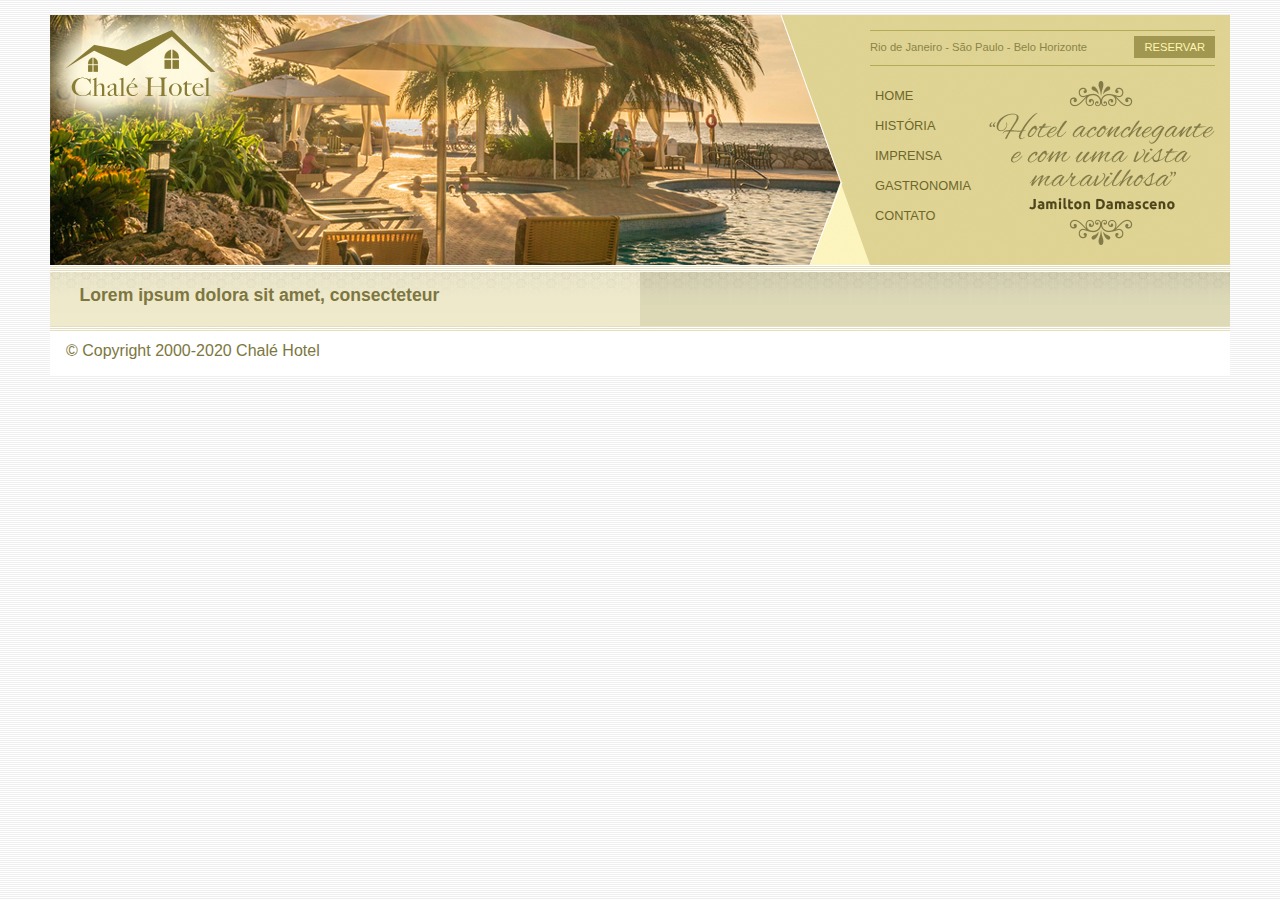
<file: contato.html>
<!DOCTYPE html>
<html>
	<head>
		<title>Chalé Hotel</title>
		<meta charset="utf-8">
		<link rel="stylesheet" type="text/css" href="css/style.css">
	</head>
	
	<body class="home">

		<div id="container"> <!-- início container -->
			<div id="topo"> <!-- início topo -->

				<div id="area-logo">
					<h1 class="logo">
						<a href="index.html">Chalé Hotel</a>
					</h1>
				</div>

				<div id="area-menu">
					<div id="conteudo-menu">
						<div id="menu-locais">
							<span class="locais">
								Rio de Janeiro - São Paulo - Belo Horizonte
							</span>
							<a class="reserva" href="reserva.html">Reservar</a>
							<div style="clear:both"></div>
						</div>

						<div id="menu">
							<ul id="navegacao">
								<li><a href="home.html">Home</a></li>
								<li><a href="historia.html">História</a></li>
								<li><a href="imprensa.html">Imprensa</a></li>
								<li><a href="gastronomia.html">Gastronomia</a></li>
								<li><a href="contato.html">Contato</a></li>
							</ul>

							<img class="depoimento" src="imagens/depoimento.png">

						</div>

					</div>
				</div>
				
			</div> <!-- fim topo -->

			<div id="area-principal">
				<div class="conteudo">
					<h2>Lorem ipsum dolora sit amet, consecteteur</h2>
					
						

				</div>
			</div>

			<div id="area-lateral">
				<div class="conteudo">
					
					
				</div>
			</div>

			<div id="rodape">
				<span>
					&copy; Copyright 2000-2020 Chalé Hotel
				</span>
			</div>

		</div> <!-- fim container -->


	</body>
</html>
</file>
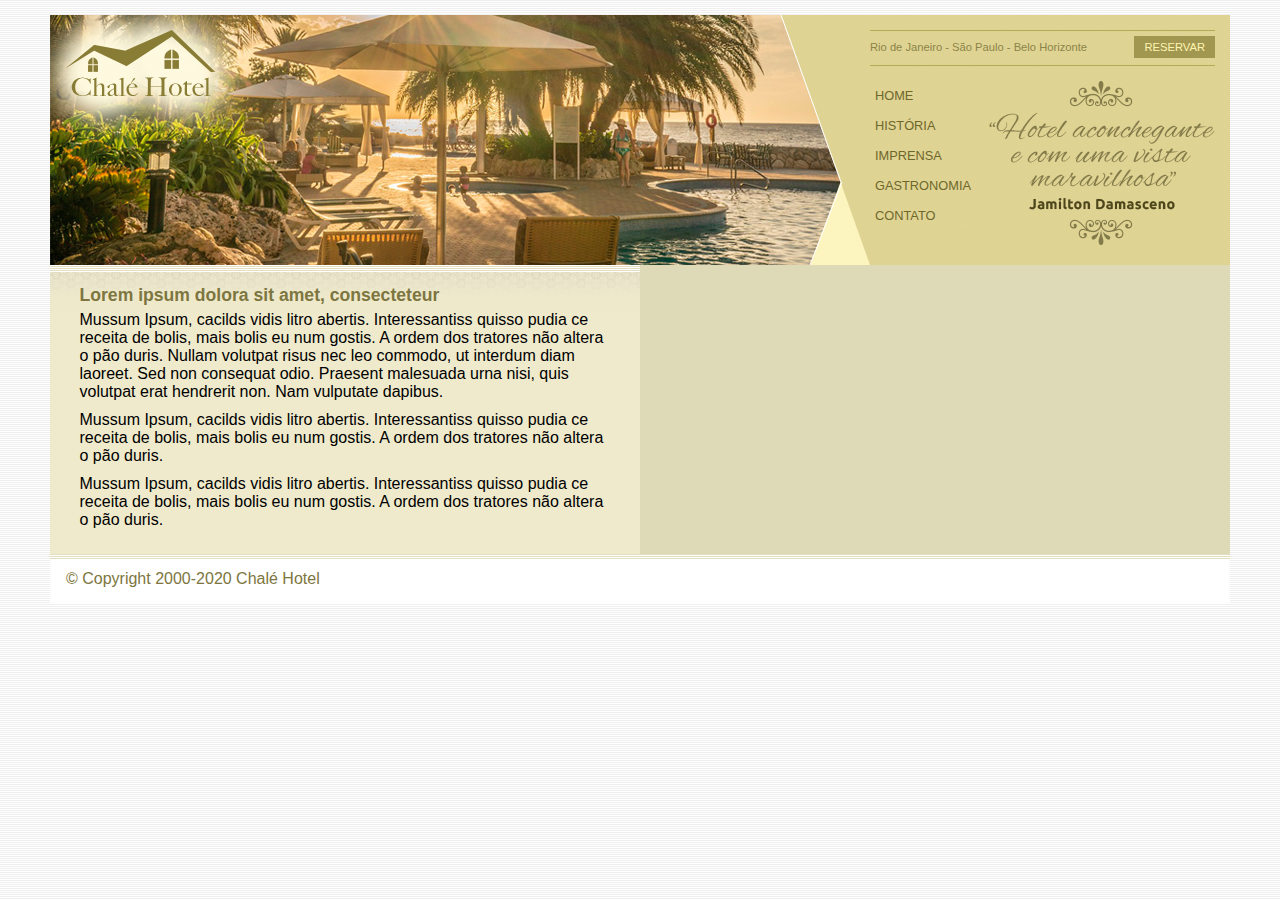
<file: historia.html>
<!DOCTYPE html>
<html>
	<head>
		<title>Chalé Hotel</title>
		<meta charset="utf-8">
		<link rel="stylesheet" type="text/css" href="css/style.css">
	</head>
	
	<body class="home">

		<div id="container"> <!-- início container -->
			<div id="topo"> <!-- início topo -->

				<div id="area-logo">
					<h1 class="logo">
						<a href="index.html">Chalé Hotel</a>
					</h1>
				</div>

				<div id="area-menu">
					<div id="conteudo-menu">
						<div id="menu-locais">
							<span class="locais">
								Rio de Janeiro - São Paulo - Belo Horizonte
							</span>
							<a class="reserva" href="reservar.html">Reservar</a>
							<div style="clear:both"></div>
						</div>

						<div id="menu">
							<ul id="navegacao">
								<li><a href="home.html">Home</a></li>
								<li><a href="historia.html">História</a></li>
								<li><a href="imprensa.html">Imprensa</a></li>
								<li><a href="gastronomia.html">Gastronomia</a></li>
								<li><a href="contato.html">Contato</a></li>
							</ul>

							<img class="depoimento" src="imagens/depoimento.png">

						</div>

					</div>
				</div>
				
			</div> <!-- fim topo -->

			<div id="area-principal">
				<div class="conteudo">
					<h2>Lorem ipsum dolora sit amet, consecteteur</h2>
					
						<p>
							Mussum Ipsum, cacilds vidis litro abertis. Interessantiss quisso pudia ce receita de bolis, mais bolis eu num gostis. A ordem dos tratores não altera o pão duris. Nullam volutpat risus nec leo commodo, ut interdum diam laoreet. Sed non consequat odio. Praesent malesuada urna nisi, quis volutpat erat hendrerit non. Nam vulputate dapibus.
						</p>

						<p>
							Mussum Ipsum, cacilds vidis litro abertis. Interessantiss quisso pudia ce receita de bolis, mais bolis eu num gostis. A ordem dos tratores não altera o pão duris.
						</p>

						<p>
							Mussum Ipsum, cacilds vidis litro abertis. Interessantiss quisso pudia ce receita de bolis, mais bolis eu num gostis. A ordem dos tratores não altera o pão duris.
						</p>

				</div>
			</div>

			

			<div id="rodape">
				<span>
					&copy; Copyright 2000-2020 Chalé Hotel
				</span>
			</div>

		</div> <!-- fim container -->


	</body>
</html>
</file>
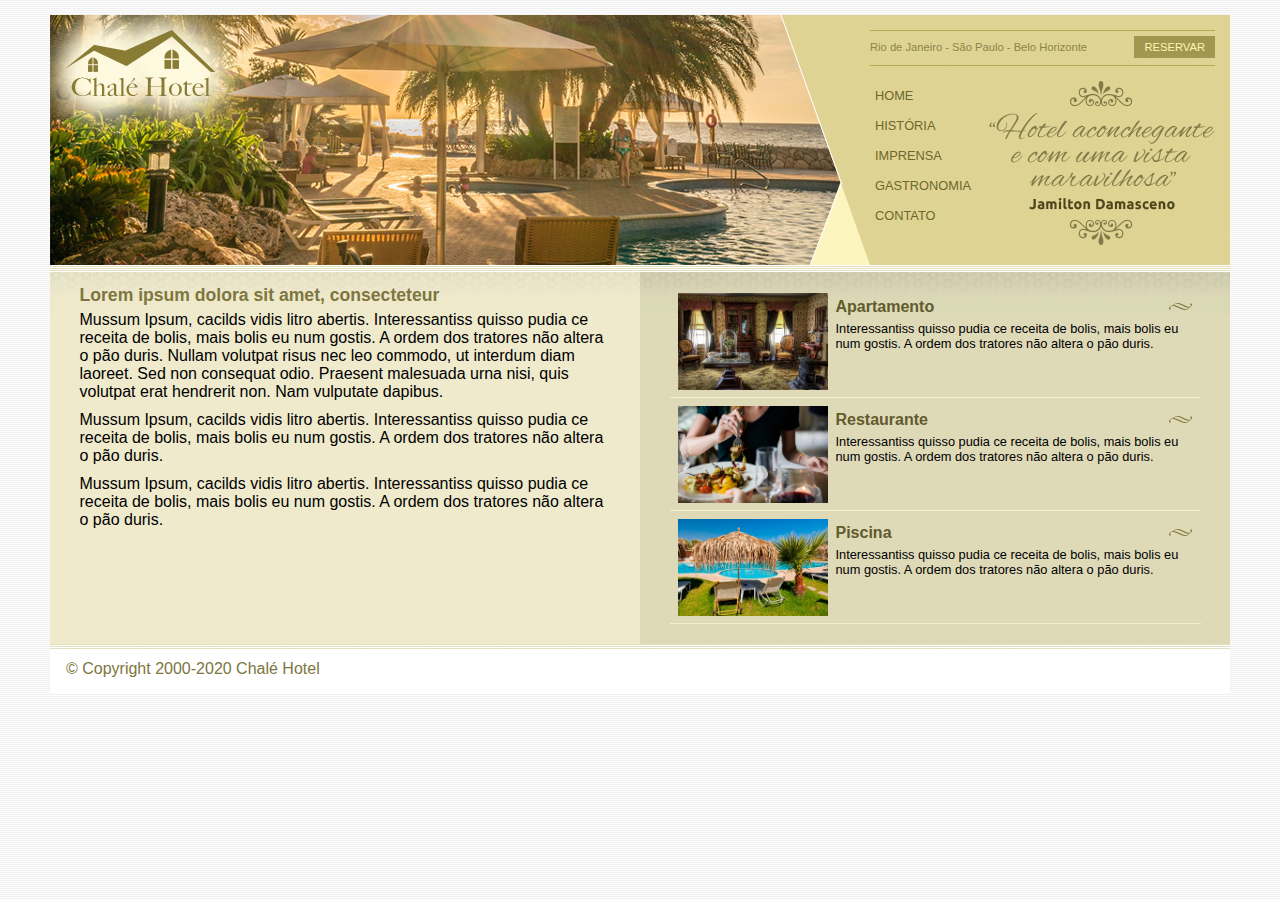
<file: home.html>
<!DOCTYPE html>
<html>
	<head>
		<title>Chalé Hotel</title>
		<meta charset="utf-8">
		<link rel="stylesheet" type="text/css" href="css/style.css">
	</head>
	
	<body class="home">

		<div id="container"> <!-- início container -->
			<div id="topo"> <!-- início topo -->

				<div id="area-logo">
					<h1 class="logo">
						<a href="index.html">Chalé Hotel</a>
					</h1>
				</div>

				<div id="area-menu">
					<div id="conteudo-menu">
						<div id="menu-locais">
							<span class="locais">
								Rio de Janeiro - São Paulo - Belo Horizonte
							</span>
							<a class="reserva" href="reserva.html">Reservar</a>
							<div style="clear:both"></div>
						</div>

						<div id="menu">
							<ul id="navegacao">
								<li><a href="home.html">Home</a></li>
								<li><a href="historia.html">História</a></li>
								<li><a href="imprensa.html">Imprensa</a></li>
								<li><a href="gastronomia.html">Gastronomia</a></li>
								<li><a href="contato.html">Contato</a></li>
							</ul>

							<img class="depoimento" src="imagens/depoimento.png">

						</div>

					</div>
				</div>
				
			</div> <!-- fim topo -->

			<div id="area-principal">
				<div class="conteudo">
					<h2>Lorem ipsum dolora sit amet, consecteteur</h2>
					
						<p>
							Mussum Ipsum, cacilds vidis litro abertis. Interessantiss quisso pudia ce receita de bolis, mais bolis eu num gostis. A ordem dos tratores não altera o pão duris. Nullam volutpat risus nec leo commodo, ut interdum diam laoreet. Sed non consequat odio. Praesent malesuada urna nisi, quis volutpat erat hendrerit non. Nam vulputate dapibus.
						</p>

						<p>
							Mussum Ipsum, cacilds vidis litro abertis. Interessantiss quisso pudia ce receita de bolis, mais bolis eu num gostis. A ordem dos tratores não altera o pão duris.
						</p>

						<p>
							Mussum Ipsum, cacilds vidis litro abertis. Interessantiss quisso pudia ce receita de bolis, mais bolis eu num gostis. A ordem dos tratores não altera o pão duris.
						</p>

				</div>
			</div>

			<div id="area-lateral">
				<div class="conteudo">
					
					<ul id="beneficios">
						<li>
							<a href="">
								<img src="imagens/apartamento.jpg" width="150" alt="Apartamento">
								<h3>Apartamento</h3>
								<p>Interessantiss quisso pudia ce receita de bolis, mais bolis eu num gostis. A ordem dos tratores não altera o pão duris.</p>
							</a>
						</li>

						<li>
							<a href="">
								<img src="imagens/restaurante.jpg" width="150" alt="Restaurante">
								<h3>Restaurante</h3>
								<p>Interessantiss quisso pudia ce receita de bolis, mais bolis eu num gostis. A ordem dos tratores não altera o pão duris.</p>
							</a>
						</li>

						<li>
							<a href="">
								<img src="imagens/piscina.jpg" width="150" alt="Piscina">
								<h3>Piscina</h3>
								<p>Interessantiss quisso pudia ce receita de bolis, mais bolis eu num gostis. A ordem dos tratores não altera o pão duris.</p>
							</a>
						</li>
					</ul>
				</div>
			</div>

			<div id="rodape">
				<span>
					&copy; Copyright 2000-2020 Chalé Hotel
				</span>
			</div>

		</div> <!-- fim container -->


	</body>
</html>
</file>
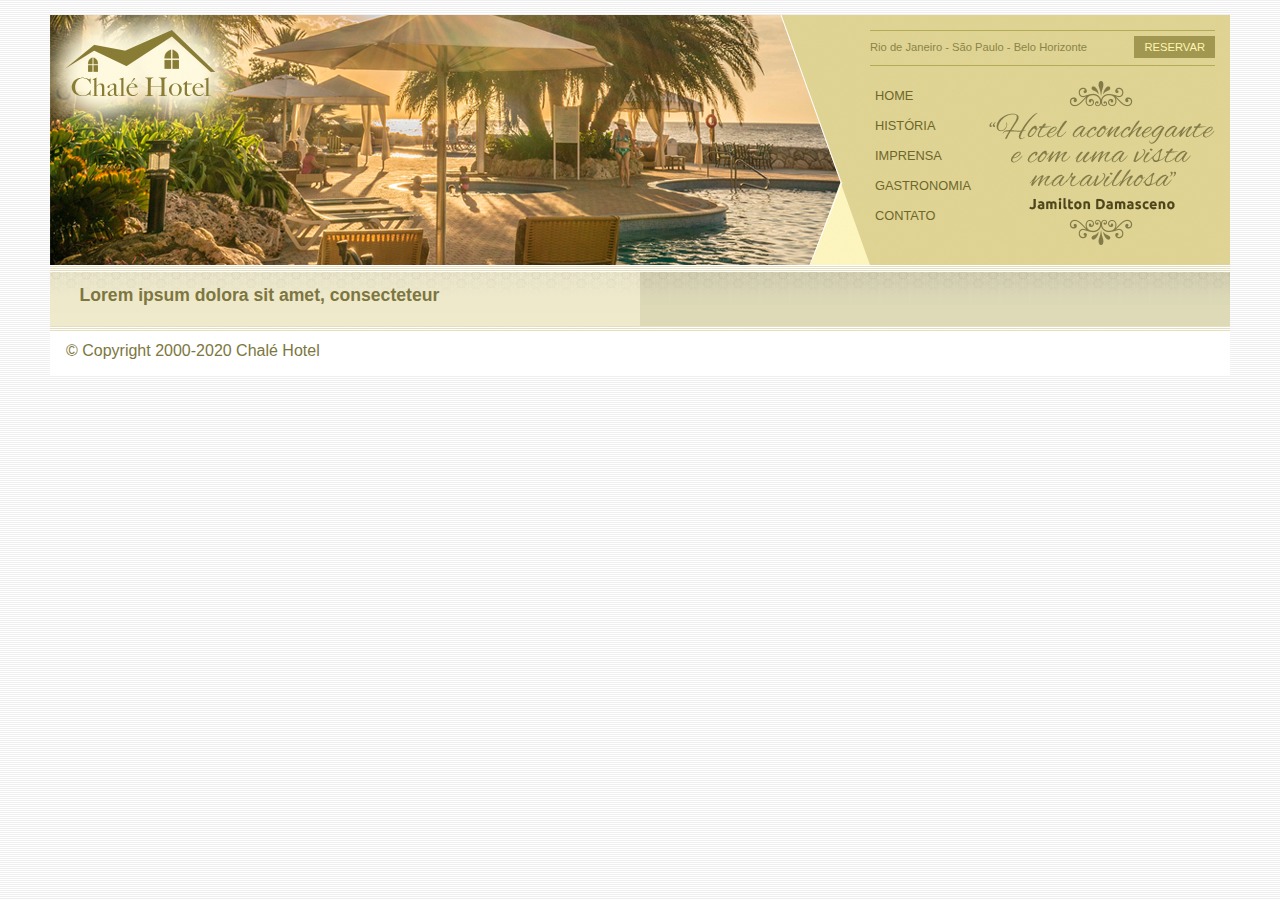
<file: reserva.html>
<!DOCTYPE html>
<html>
	<head>
		<title>Chalé Hotel</title>
		<meta charset="utf-8">
		<link rel="stylesheet" type="text/css" href="css/style.css">
	</head>
	
	<body class="home">

		<div id="container"> <!-- início container -->
			<div id="topo"> <!-- início topo -->

				<div id="area-logo">
					<h1 class="logo">
						<a href="index.html">Chalé Hotel</a>
					</h1>
				</div>

				<div id="area-menu">
					<div id="conteudo-menu">
						<div id="menu-locais">
							<span class="locais">
								Rio de Janeiro - São Paulo - Belo Horizonte
							</span>
							<a class="reserva" href="reserva.html">Reservar</a>
							<div style="clear:both"></div>
						</div>

						<div id="menu">
							<ul id="navegacao">
								<li><a href="home.html">Home</a></li>
								<li><a href="historia.html">História</a></li>
								<li><a href="imprensa.html">Imprensa</a></li>
								<li><a href="gastronomia.html">Gastronomia</a></li>
								<li><a href="contato.html">Contato</a></li>
							</ul>

							<img class="depoimento" src="imagens/depoimento.png">

						</div>

					</div>
				</div>
				
			</div> <!-- fim topo -->

			<div id="area-principal">
				<div class="conteudo">
					<h2>Lorem ipsum dolora sit amet, consecteteur</h2>
					
						

				</div>
			</div>

			<div id="area-lateral">
				<div class="conteudo">
					
				
				</div>
			</div>

			<div id="rodape">
				<span>
					&copy; Copyright 2000-2020 Chalé Hotel
				</span>
			</div>

		</div> <!-- fim container -->


	</body>
</html>
</file>
<file: css/style.css>
/* Estrutura do site */
*{
	margin:	0;
	padding: 0;
}

body{
	font-family: Helvetica, "Trebuchet MS", sans-serif;
	background: #fff url(../imagens/bg.png);
	margin: 15px;
}

#container{
	background: #ede9cc url(../imagens/bg-container.png) top center repeat-y;
	margin: 0 auto;
	min-width: 740px;
	max-width: 1180px;
}

#topo{
	position: relative;
	background: #dbcd87;
	height: 15.4em;
	min-height: 250px;
}

#area-logo{
	position: absolute;
	background: url(../imagens/topo-imagem-principal.png) no-repeat;
	width: 100%;
	height: 250px;
	top: 0;
	left: 0;
	z-index: 1;
}

.logo a {
	position: absolute;
	top: 15px;
	left: 15px;
	z-index: 3;
	background: url(../imagens/logo.png) no-repeat;
	width: 151px;
	height: 66px;
	text-indent: -9000px; /* para tirar o texto da tela */
}

#area-menu{
	position: absolute;
	top: 0;
	right: 0;
	background: url(../imagens/topo-imagem-lateral.png) no-repeat;
	width: 450px;
	height: 250px;
	z-index: 2;
}

#conteudo-menu{
	margin-left: 90px;
	margin-right: 15px;
	padding-top: 15px;
}

#menu-locais{
	border-bottom: 1px solid #b5ab56;
	border-top: 1px solid #b5ab56;
	padding-top: 5px;
	padding-bottom: 5px;
	font-size: 0.7em;
	color: #8b8448;
}

#menu-locais .locais{
	float: left;
	line-height: 2.1em;
}

a{
	text-decoration: none;
}

a.reserva{
	text-transform: uppercase;
	background: #a29750;
	color: #fff5b0;
	padding: 5px 10px;
	float: right;
}

/* Barra de navegação vertical */
#menu{
	margin-top: 15px;
}

ul{
	list-style: none;
}

ul#navegacao{
	float: left;
}

ul#navegacao a{
	text-transform: uppercase;
	font-size: 0.8em;
	padding: 5px;
	color: #6e672c;
	line-height: 30px;
}

ul#navegacao a:hover{
	background: #fdf6be;
}

.depoimento{
	width: 226px;
	height: 164px;
	float: right;
}

/* Área de conteúdos */
#area-principal{
	float: left;
	width: 50%;
	background: url(../imagens/bg-area-principal.png) top left repeat-x;
	padding: 15px 0px;
}

#area-lateral{
	float: left;
	width: 50%;
	background: url(../imagens/bg-area-lateral.png) top left repeat-x;
	padding: 20px 0px;
}

.conteudo{
	margin: 0 auto;
	width: 90%;
}

#rodape{
	clear: both;
	padding: 16px;
	background: #fff url(../imagens/bg-rodape.png) repeat-x top;
	color: #7d7640;
}

/* Formatações de textos */
h2{
	color: #7d7640;
	font-size: 1.1em;
	padding: 5px 0px;
}

p{
	font-size: 1em;
	margin-bottom: 10px;
}

/* Formatações da área lateral */
#beneficios li {
	padding: 8px;
	border-bottom: 1px solid #f3efcb;
	height: 6em;
}

#beneficios li a img {
	float: left;
	margin-right: 8px;
}

#beneficios li a p {
	color: #000;
	font-size: 0.8em;
}

#beneficios li a h3{
	font-size: 1em;
	color: #615b2d;
	padding: 5px 0;
	background: url(../imagens/ornamento.png) no-repeat center right;
}

#beneficios li:hover {
	background: #f6f3d6;
	cursor: pointer;
}
</file>
